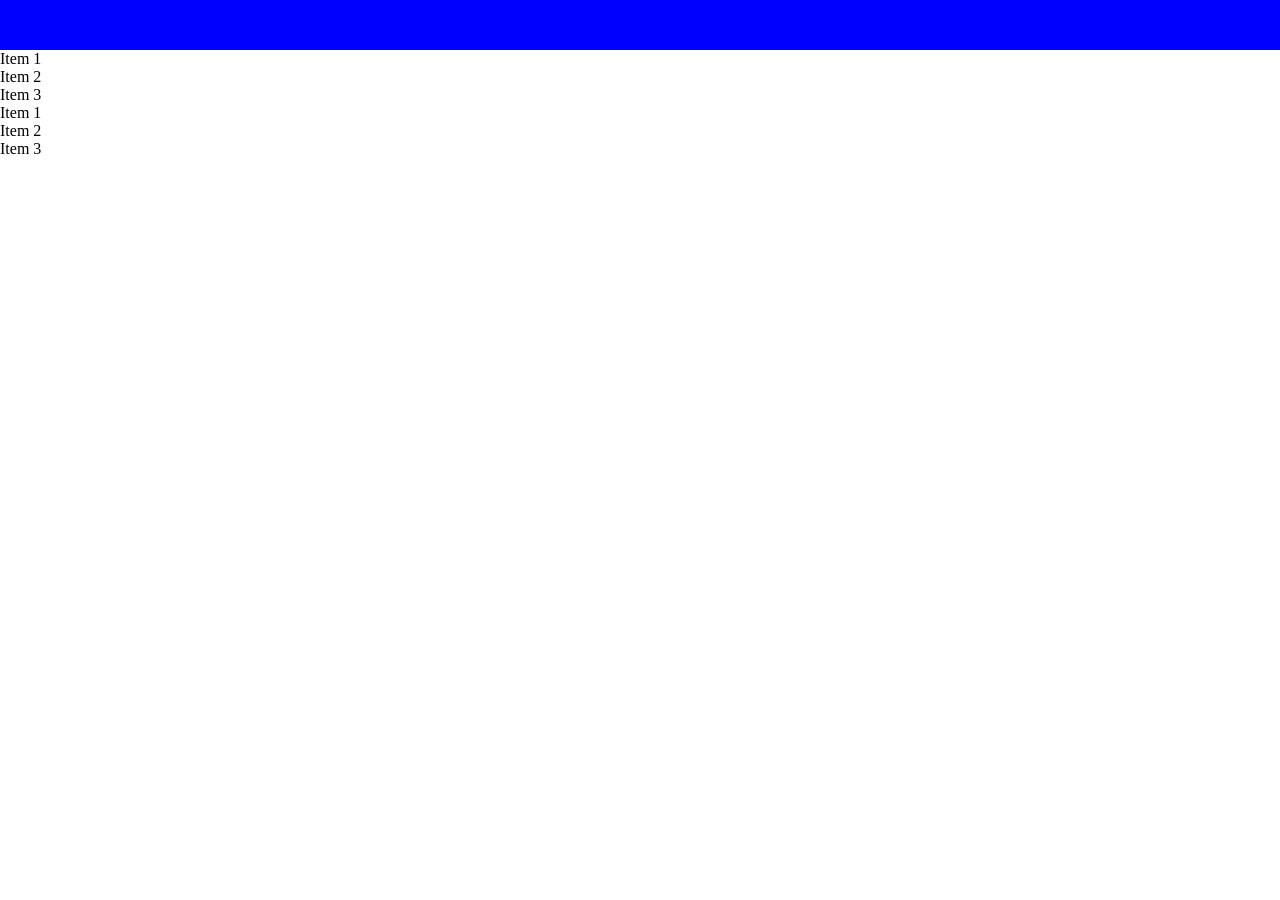
<file: Aula_Lista_Ordenadas_N_Ordenadas/index.html>
<!DOCTYPE html>
<html lang="pt-br">

<head>
    <meta charset="UTF-8">
    <meta name="viewport" content="width=device-width, initial-scale=1.0">
    <title>Document</title>

    <style>
        * {
            margin: 0;
            padding: 0;
        }

        nav {
            background-color: blue;
            height: 50px;
        }
    </style>
</head>

<body>
    <nav></nav>
    <ul>
        <li>Item 1</li>
        <li>Item 2</li>
        <li>Item 3</li>
    </ul>

    <ol type="I">
        <li>Item 1</li>
        <li>Item 2</li>
        <li>Item 3</li>
    </ol>
</body>

</html>
</file>
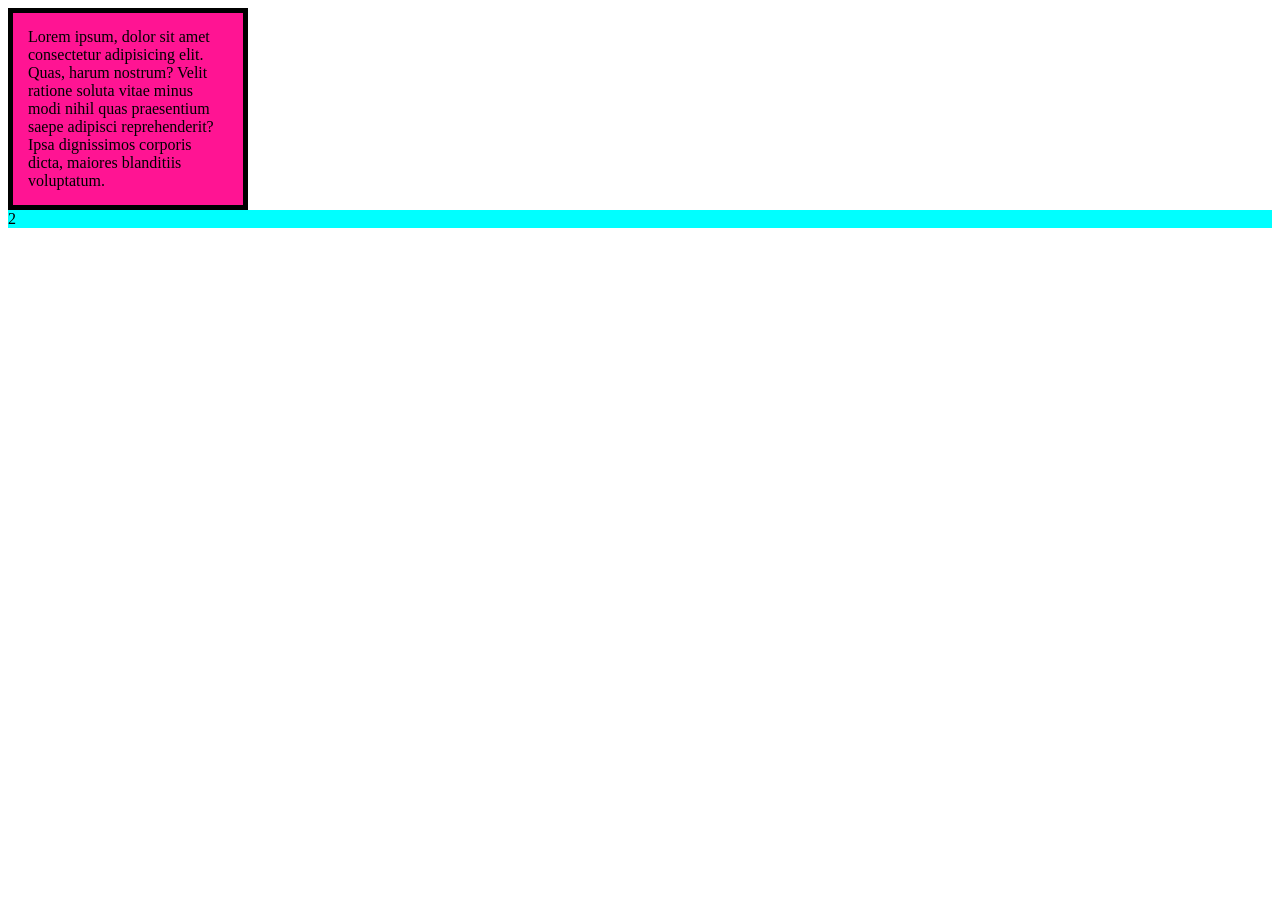
<file: Arquivo_Primeira_Aula/aula_09.html>
<!DOCTYPE html>
<html lang="pt-br">

<head>
    <meta charset="UTF-8">
    <meta name="viewport" content="width=device-width, initial-scale=1.0">
    <title>Aula_09</title>
    <style>
        .section-one {
            background: deeppink;
            border: 5px solid black;
            padding: 15px;
            width: 200px;
        }

        .section-two {
            background: cyan;
        }
    </style>
</head>

<body>
    <section class="section-one">Lorem ipsum, dolor sit amet consectetur adipisicing elit. Quas, harum nostrum? Velit
        ratione soluta vitae minus modi nihil quas praesentium saepe adipisci reprehenderit? Ipsa dignissimos corporis
        dicta, maiores blanditiis voluptatum.</section>
    <section class="section-two">2</section>
</body>

</html>
</file>
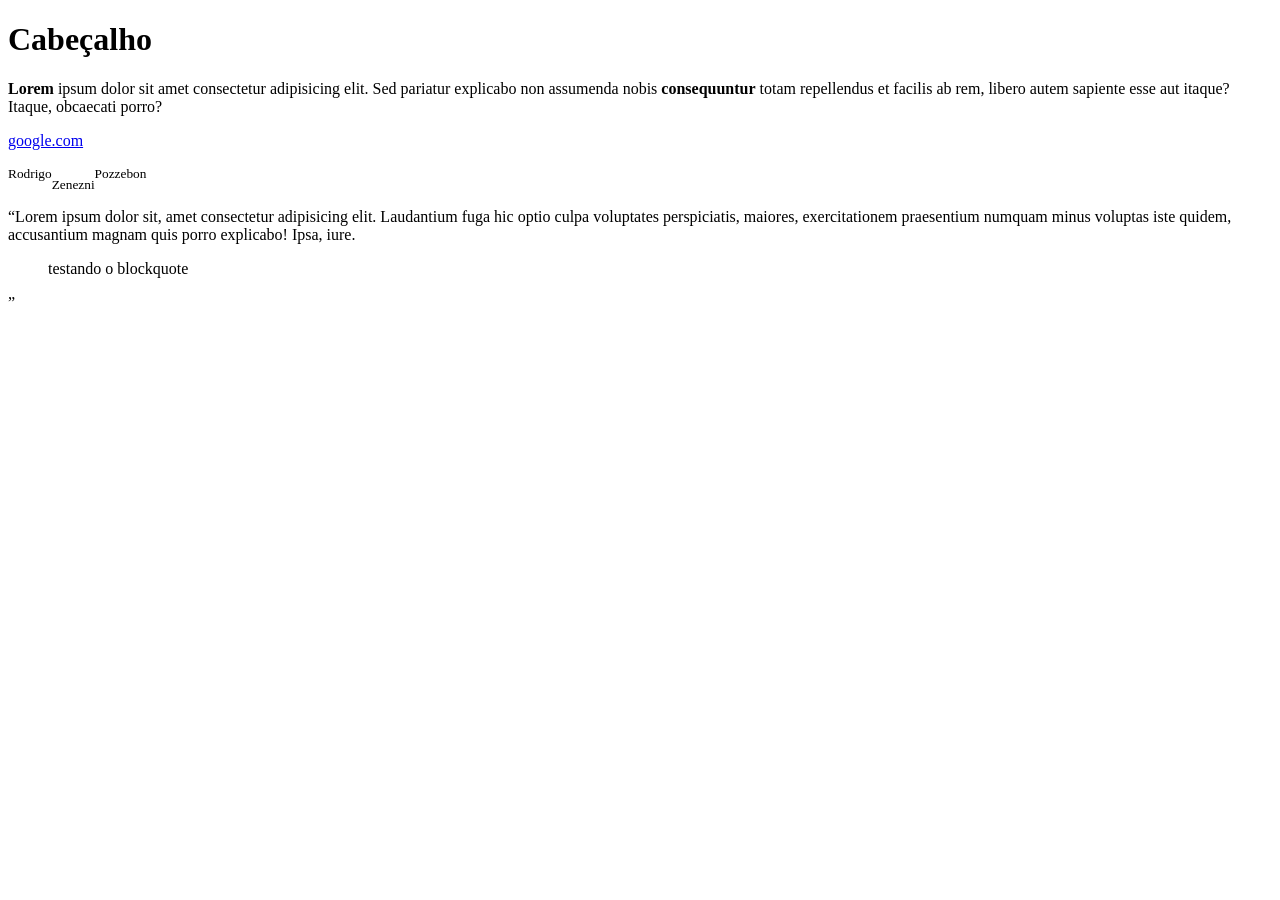
<file: Arquivo_Primeira_Aula/index_old.html>
<!DOCTYPE html>
<html lang="pt-br">

<head>
    <meta charset="UTF-8">
    <meta name="viewport" content="width=device-width, initial-scale=1.0">
    <title>Document</title>
    <style>

    </style>
</head>

<body>
    <h1>Cabeçalho</h1>
    <p><b>Lorem</b> ipsum dolor sit amet consectetur adipisicing elit. Sed pariatur explicabo non assumenda nobis
        <strong>consequuntur</strong>
        totam repellendus et facilis ab rem, libero autem sapiente esse aut itaque? Itaque, obcaecati porro?
    </p>
    <a href="https://www.google.com/" target="_top">google.com</a>
    <p><sup>Rodrigo</sup><sub>Zenezni</sub><sup>Pozzebon</sup></p>

    <q>Lorem ipsum dolor sit, amet consectetur adipisicing elit. Laudantium fuga hic optio culpa voluptates
        perspiciatis, maiores, exercitationem praesentium numquam minus voluptas iste quidem, accusantium magnam quis
        porro explicabo! Ipsa, iure.
        <blockquote>
            <p>testando o blockquote</p>
        </blockquote>
    </q>
</body>

</html>
</file>
